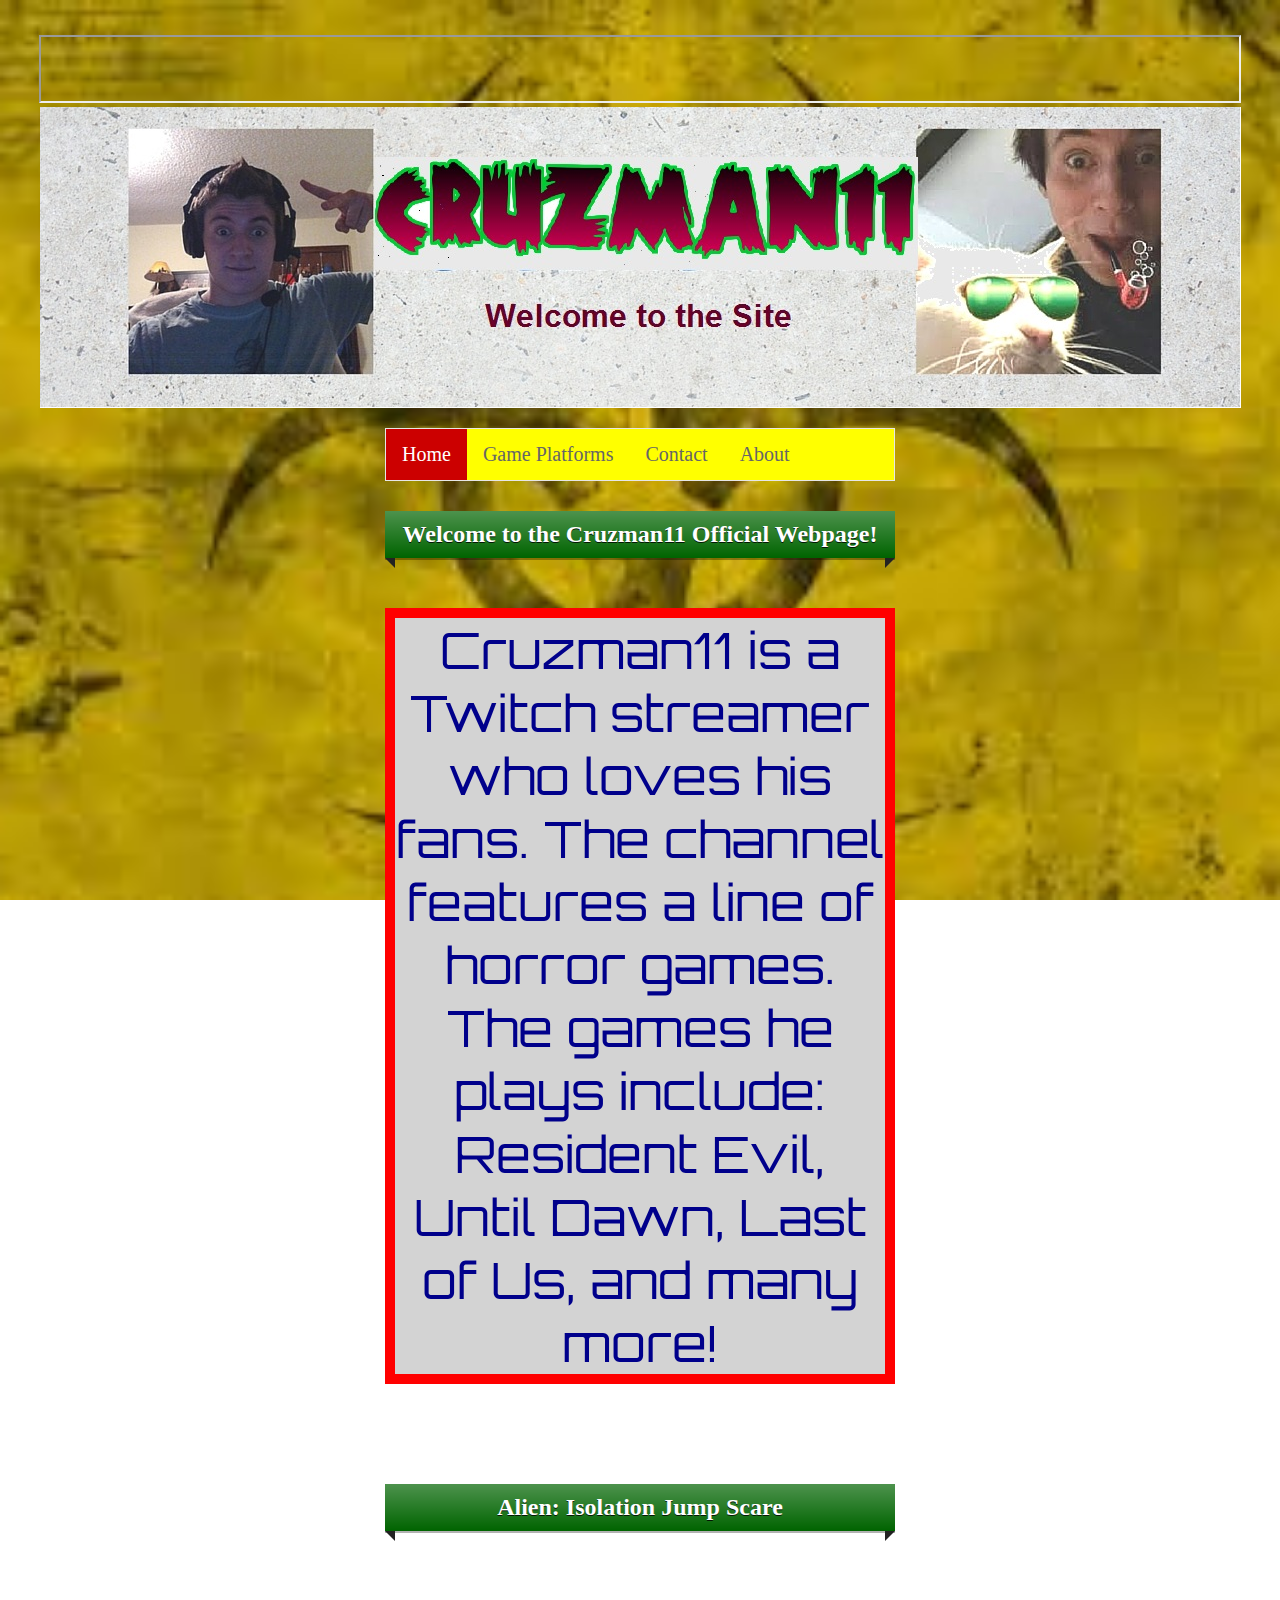
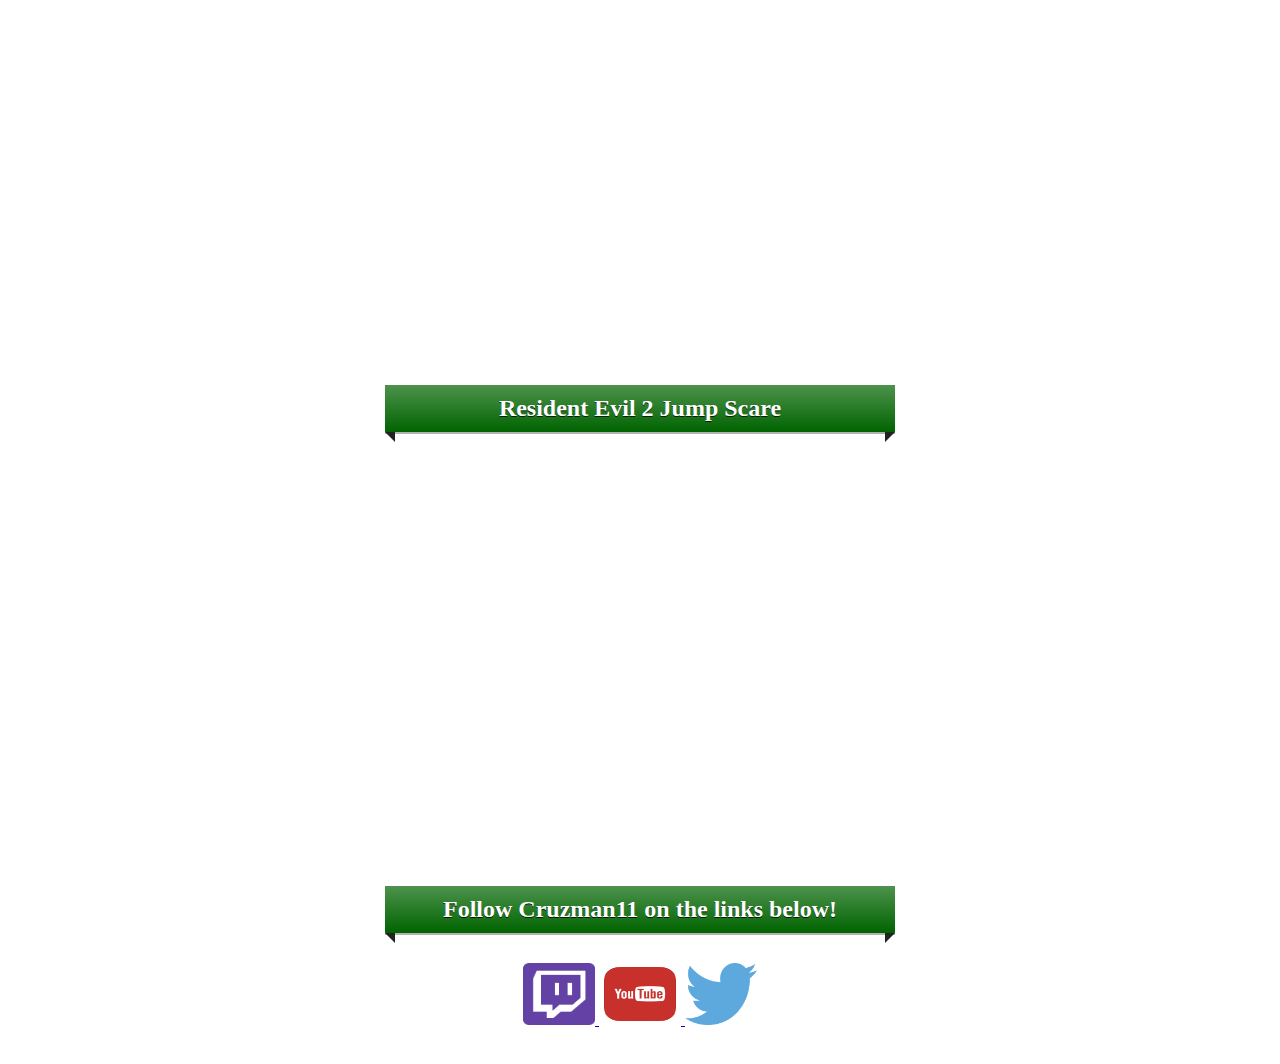
<file: index.html>
<!DOCTYPE html>
<html lang="en">
<head>
  <meta charset="utf-8">
  <title>Official Cruzman11 Webpage</title>
  <link rel="stylesheet" type="text/css" href="cruzcss.css">
  <link href='https://fonts.googleapis.com/css?family=Orbitron' rel='stylesheet' type='text/css'>
</head>
<body>
<script>

function newTab() {
    alert("Opening a new tab");
}
</script>

<center><iframe src="http://streambadge.com/twitch/?username=cruzman" style="  width:1198px; height:64px;border:5;"></iframe></center>




<center><img src="images/header.jpg" margin-left="350px" alt="Cruzman11 top heading"></center>
<ul>
  <li><a class="active" href="#home">Home</a></li>
  <li><a href="platforms.html">Game Platforms</a></li>
  
  <li><a href="contact.html">Contact</a></li>
  <li><a href="about.html">About</a></li>
</ul>

<article><h2>Welcome to the Cruzman11 Official Webpage!</h2>
	<center><p class="ex">Cruzman11 is a Twitch streamer who loves his fans.  The channel features a line of horror games.  The games he plays include: Resident Evil, Until Dawn, Last of Us, and many more!</p></center>
</article>

<center><h2>Alien: Isolation Jump Scare</h2>
<center><iframe title="YouTube video player" class="youtube-player" type="text/html" 
	width="640" height="390" src="https://www.youtube.com/embed/1jNlcnNsIjU"
frameborder="0" allowFullScreen></iframe>
</center>
<center><h2>Resident Evil 2 Jump Scare</h2></center>
<center><iframe title="YouTube video player" class="youtube-player" type="text/html" 
	width="640" height="390" src="https://www.youtube.com/embed/KKCk_Sf15Nc"
	frameborder="0" allowFullScreen></iframe>
</center>
<footer>
	<h2>Follow Cruzman11 on the links below!</h2>
	<nav>
		<center>
			<a id="twitch" onclick="newTab()" href="https://www.twitch.tv/cruzman" target="_blank">
				<img onmouseleave="leave(this)" src="images/twitch.png" alt="Twitch" style="width:72px;height:62px;border:0" background-color:"transparent">
			</a>
			<a onclick="newTab()" href="https://www.youtube.com/channel/UCqZBLYdpHwMRY9iLpX9C6Tg" target="_blank">
				<img src="images/YouTube.png" alt="HTML tutorial" style="width:82px;height:62px;border:0" background-color:"transparent">
			</a>
			<a onclick="newTab()" href="https://twitter.com/cruz_man11" target="_blank">
				<img src="images/twitter.png" alt="HTML tutorial" style="width:72px;height:62px;border:0" background-color:"transparent">
			</a>
		</center>
	</nav>
</footer>
</center>
</body>
</html>
</file>
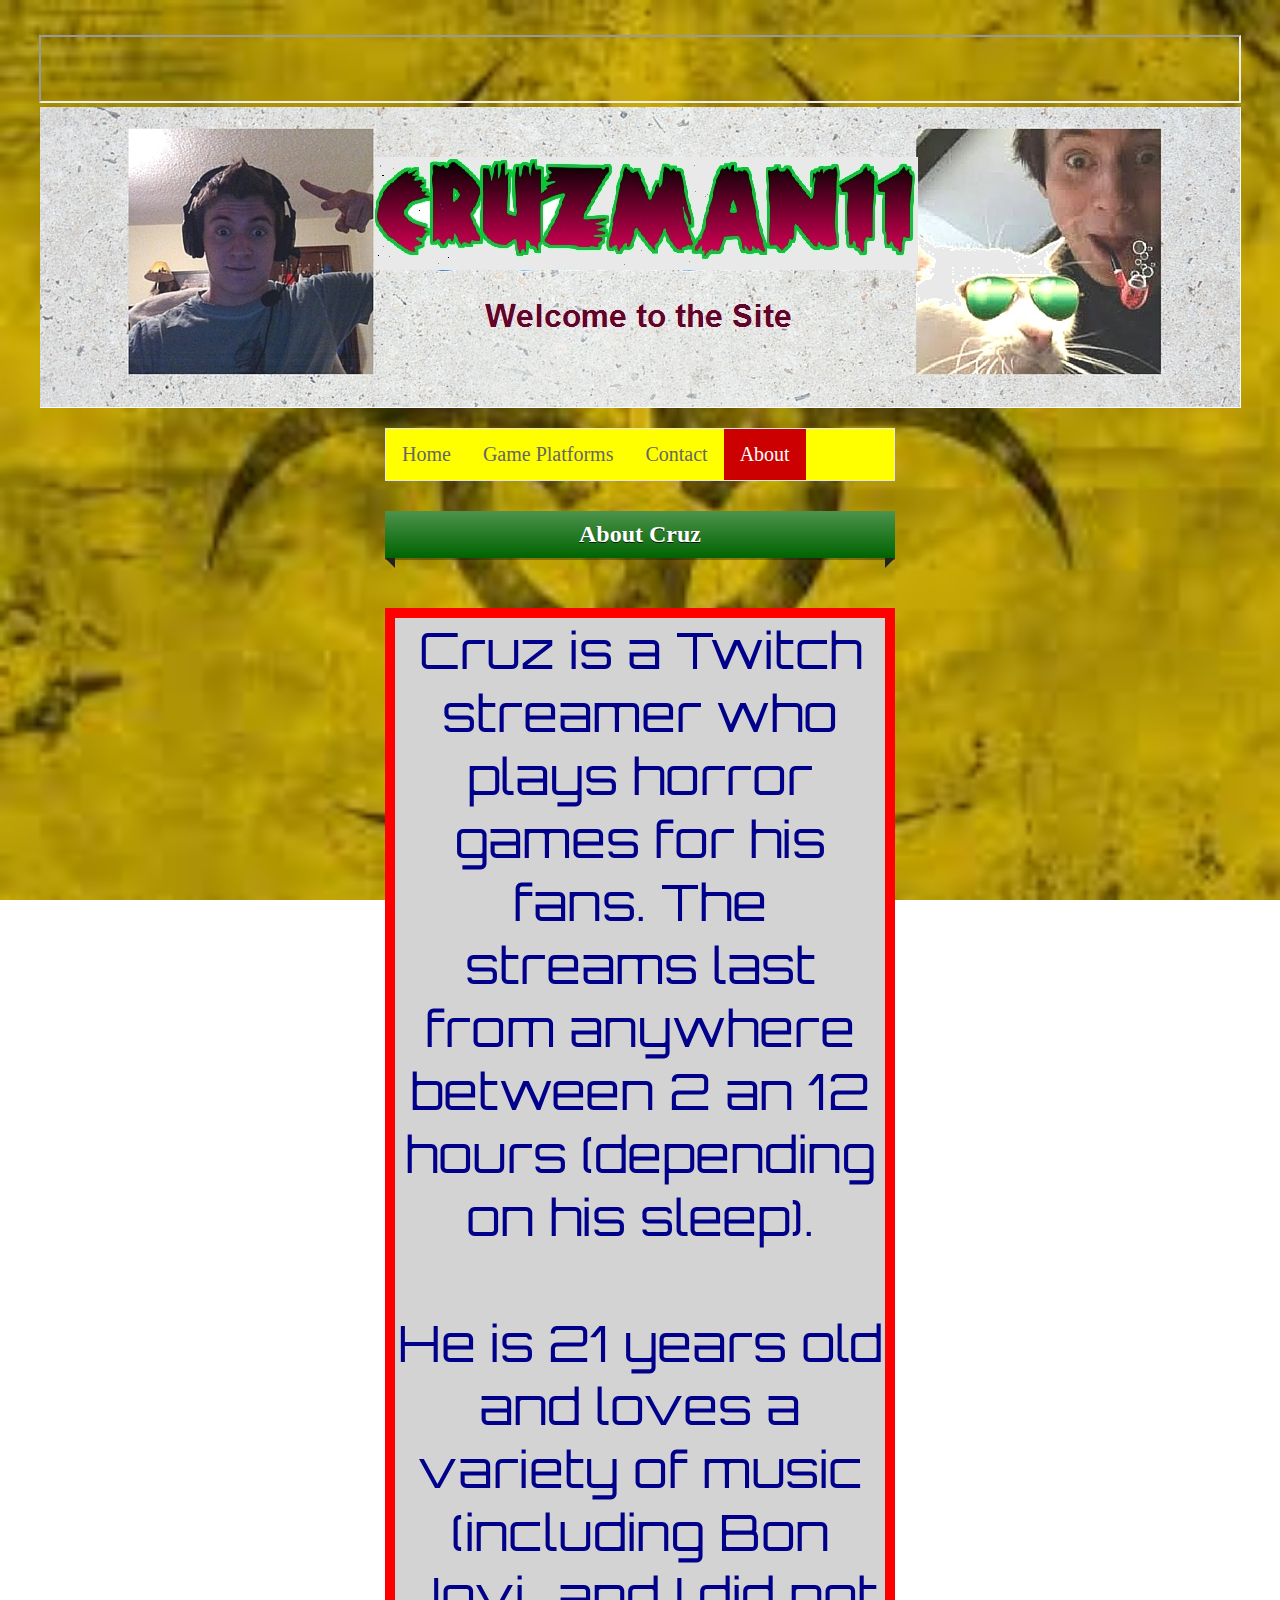
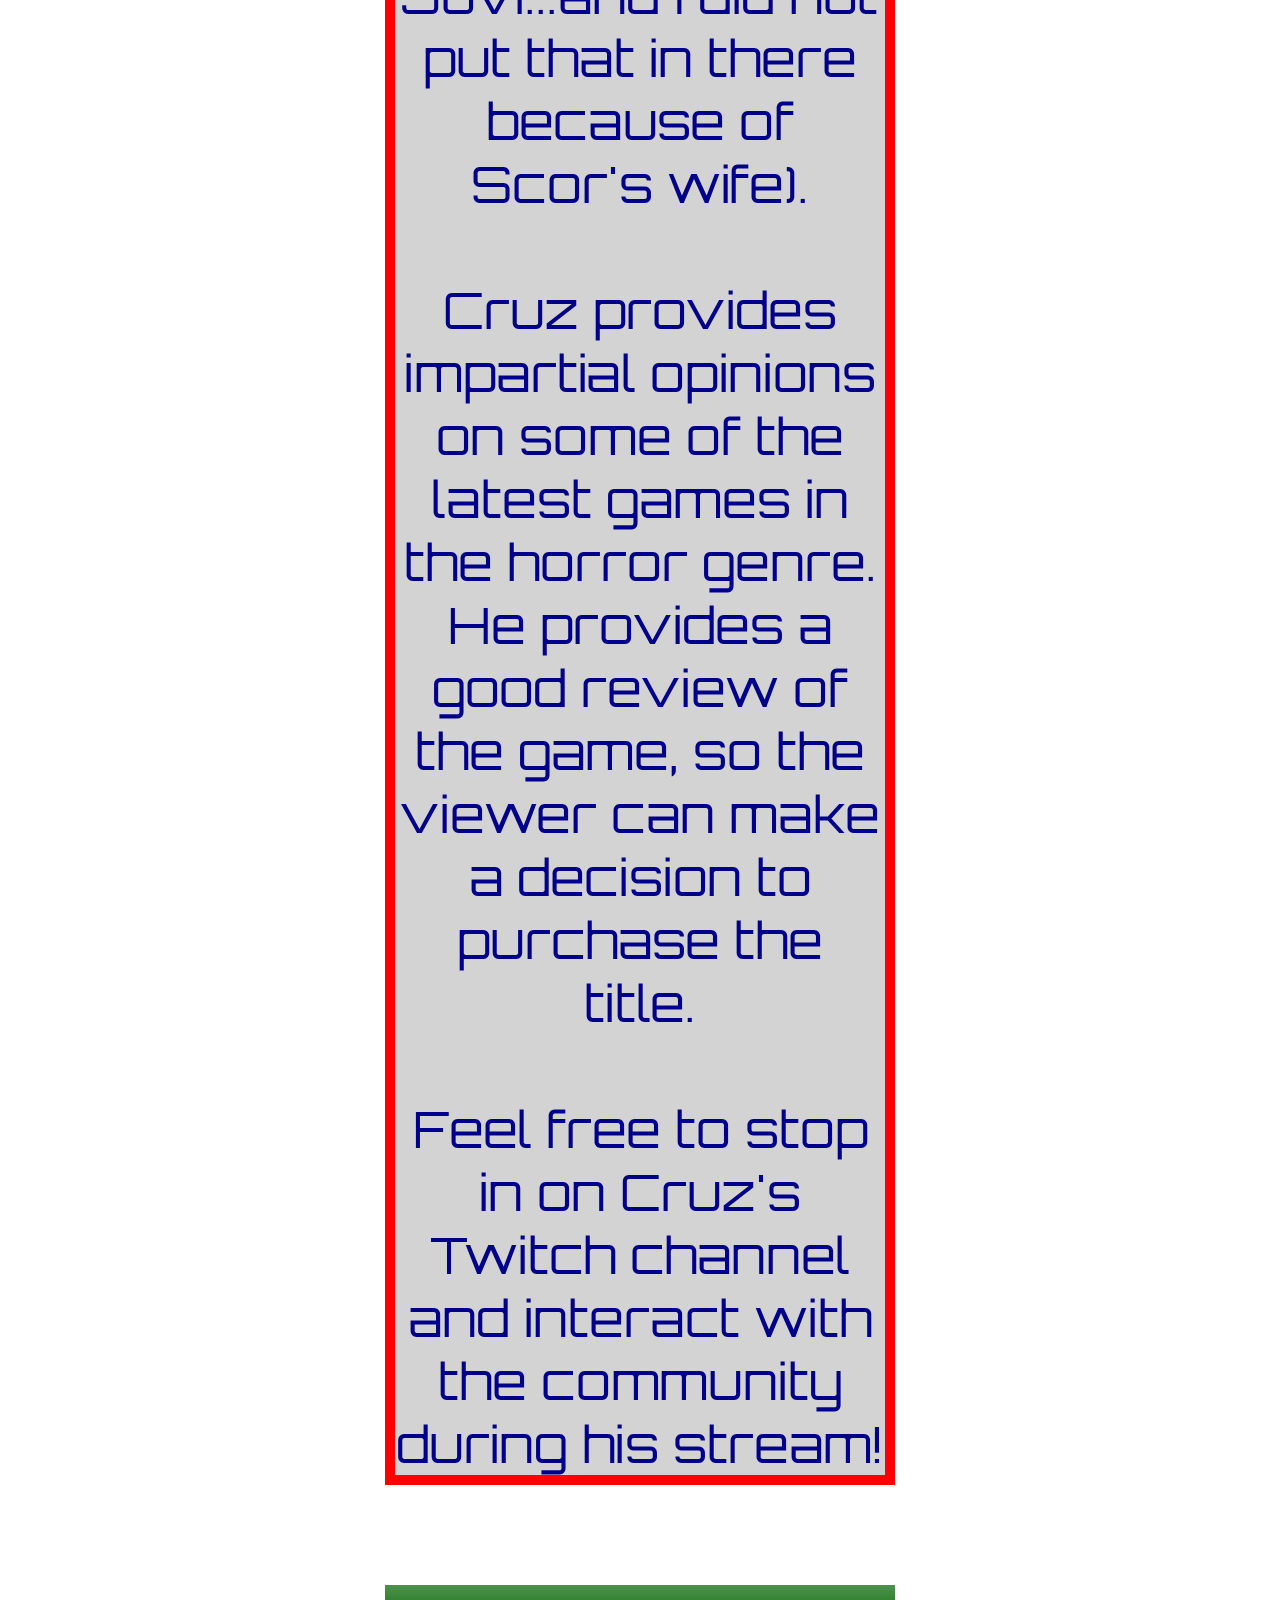
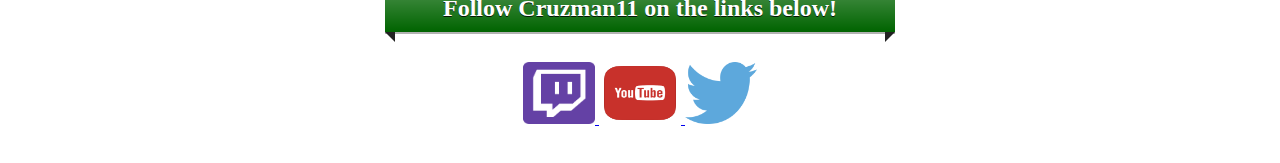
<file: about.html>
<!DOCTYPE html>
<html lang="en">
<head>
  <meta charset="utf-8">
  <title>About Cruzman11</title>
  <link rel="stylesheet" type="text/css" href="cruzcss.css">
  <link href='https://fonts.googleapis.com/css?family=Orbitron' rel='stylesheet' type='text/css'>
</head>
<body>
<script>

function newTab() {
    alert("Opening a new tab");
}
</script>

<center><iframe src="http://streambadge.com/twitch/?username=cruzman" style="  width:1198px; height:64px;border:5;"></iframe></center>



<center><img src="/images/header.jpg" alt="Cruzman11 top heading"></center>
<ul>
  <li><a href="index.html">Home</a></li>
  <li><a href="platforms.html">Game Platforms</a></li>
  <li><a href="contact.html">Contact</a></li>
  <li><a class="active href="#about">About</a></li>
</ul>

<article><h2>About Cruz</h2>
<center><p class="ex">Cruz is a Twitch streamer who plays horror games for his fans.  The streams last from anywhere between 2 an 12 hours (depending on his sleep).<br><br>He is 21 years old and loves a variety of music (including Bon Jovi...and I did not put that in there because of Scor's wife).<br><br>Cruz provides impartial opinions on some of the latest games in the horror genre.  He provides a good review of the game, so the viewer can make a decision to purchase the title.<br><br>Feel free to stop in on Cruz's Twitch channel and interact with the community during his stream!</p></center>
</article>

<footer>
	<h2>Follow Cruzman11 on the links below!</h2>
	<nav>
		<center>
			<a id="twitch" onclick="newTab()" href="https://www.twitch.tv/cruzman" target="_blank">
				<img onmouseleave="leave(this)" src="images/twitch.png" alt="Twitch" style="width:72px;height:62px;border:0" background-color:"transparent">
			</a>
			<a onclick="newTab()" href="https://www.youtube.com/channel/UCqZBLYdpHwMRY9iLpX9C6Tg" target="_blank">
				<img src="images/YouTube.png" alt="HTML tutorial" style="width:82px;height:62px;border:0" background-color:"transparent">
			</a>
			<a onclick="newTab()" href="https://twitter.com/cruz_man11" target="_blank">
				<img src="images/twitter.png" alt="HTML tutorial" style="width:72px;height:62px;border:0" background-color:"transparent">
			</a>
		</center>
	</nav>
</footer>
</center>
</body>
</html>
</file>
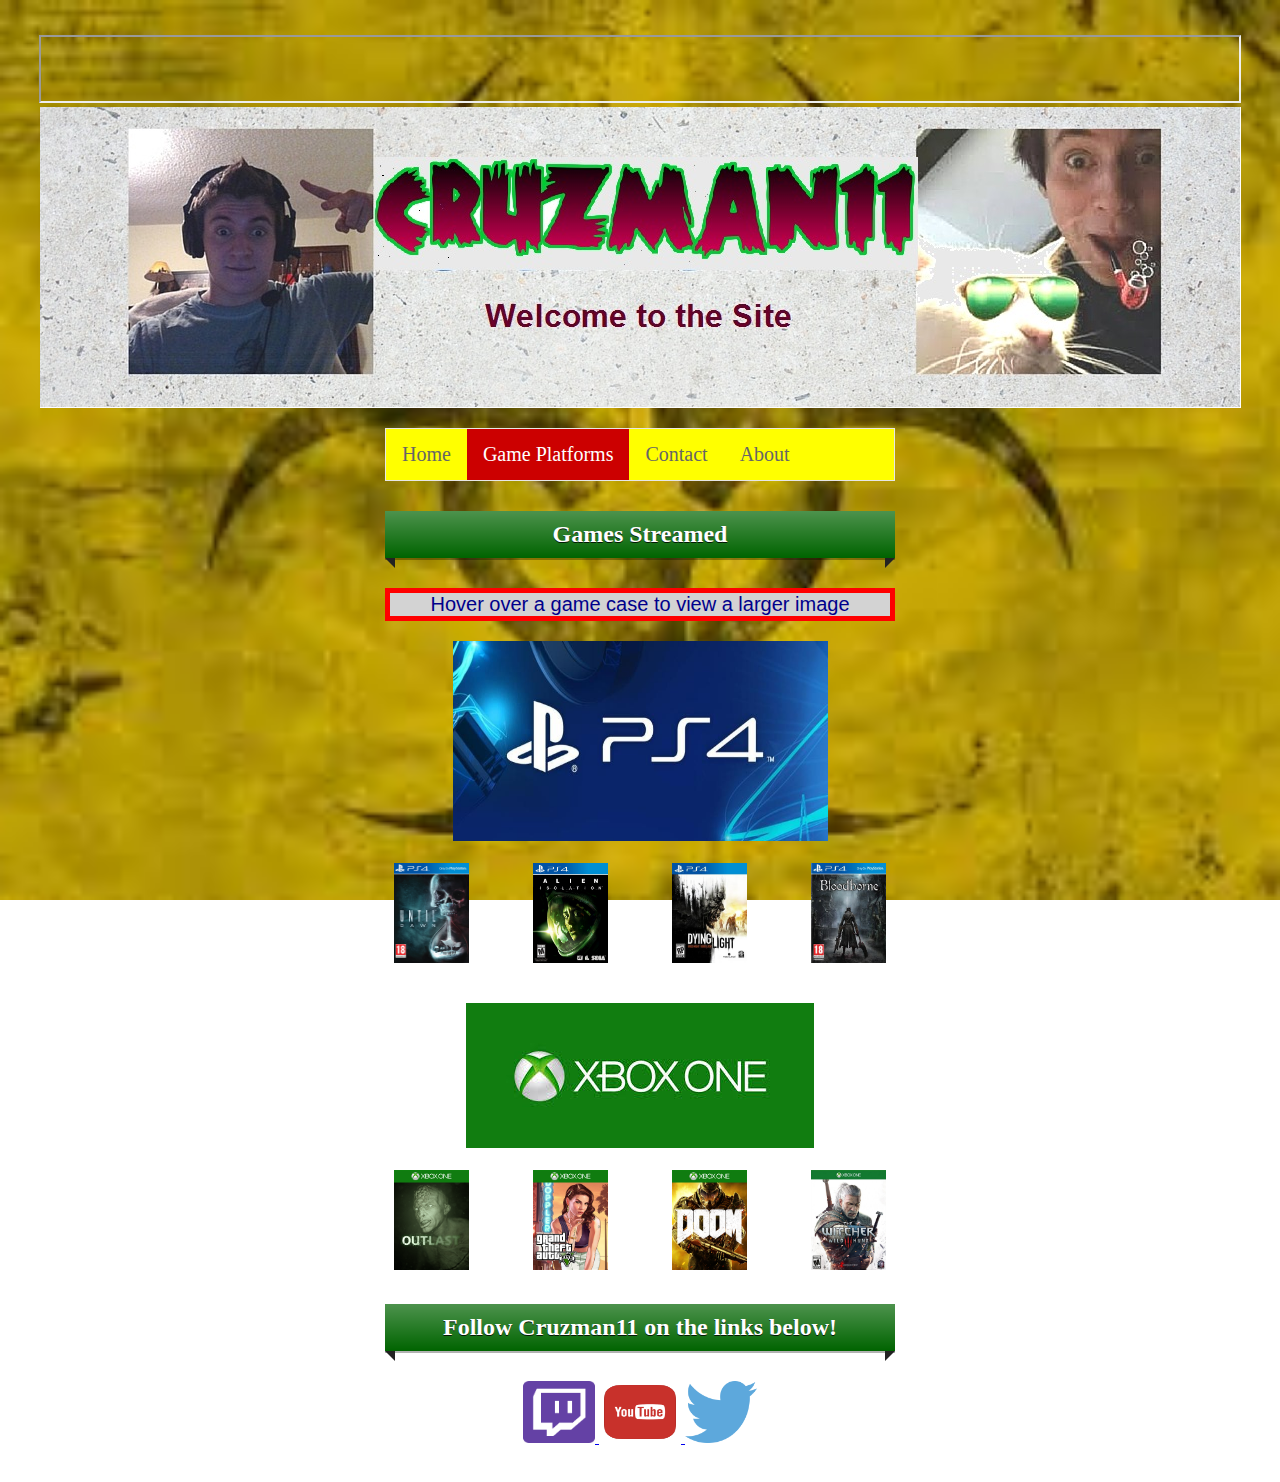
<file: platforms.html>
<!DOCTYPE html>
<html lang="en">
<head>
  <meta charset="utf-8">
  <title>Game Reviews</title>
  <link rel="stylesheet" type="text/css" href="cruzcss.css">
</head>
<body>
<script>

function newTab() {
    alert("Opening a new tab");
}

function bigImg(x) {
    x.style.height = "200px";
    x.style.width = "150px";
}

function normalImg(x) {
    x.style.height = "100px";
    x.style.width = "75px";
}


</script>



<center><iframe src="http://streambadge.com/twitch/?username=cruzman" style="width:1198px; height:64px;border:5;"></iframe></center>



<center><img src="images/header.jpg" alt="Cruzman11 top heading"></center>
<ul>
  <li><a href="index.html">Home</a></li>
  <li><a class="active" href="#platforms">Game Platforms</a></li> 
  <li><a href="contact.html">Contact</a></li>
  <li><a href="about.html">About</a></li>
</ul>
<article>
<h2>Games Streamed</h2>
<center><p class="ey">Hover over a game case to view a larger image</p><center>
<center><img src="images/ps4.jpg" height="200" width="375"></center><br>
<center><img onmouseover="bigImg(this)" onmouseout="normalImg(this)"  border="0" src="images/untildawn.jpg" alt="Until Dawn" hspace="30" width="75px" height="100px">
<img onmouseover="bigImg(this)" onmouseout="normalImg(this)"  border="0" src="images/alienisolation.jpg" alt="Alien Isolation" hspace="30" width="75px" height="100px">
<img onmouseover="bigImg(this)" onmouseout="normalImg(this)"  border="0" src="images/dyinglight.jpg" alt="Dying Light" hspace="30" width="75px" height="100px">
<img onmouseover="bigImg(this)" onmouseout="normalImg(this)"  border="0" src="images/bloodbourne.jpg" alt="Bloodbourne" hspace="30" width="75px" height="100px"></center><br><br>
<center><img src="images/xboxone.jpg" ></center><br>
<center><img onmouseover="bigImg(this)" onmouseout="normalImg(this)"  border="0" src="images/outlast.png" alt="Outlast" hspace="30" width="75px" height="100px">
<img onmouseover="bigImg(this)" onmouseout="normalImg(this)"  border="0" src="images/gta5.png" alt="GTA5" hspace="30" width="75px" height="100px">
<img onmouseover="bigImg(this)" onmouseout="normalImg(this)"  border="0" src="images/doom.png" alt="Doom" hspace="30" width="75px" height="100px">
<img onmouseover="bigImg(this)" onmouseout="normalImg(this)"  border="0" src="images/witcher3.jpg" alt="Witcher 3" hspace="30" width="75px" height="100px"></center>
</article>

<footer>
	<h2>Follow Cruzman11 on the links below!</h2>
	<nav>
		<center>
			<a id="twitch" onclick="newTab()" href="https://www.twitch.tv/cruzman" target="_blank">
				<img onmouseleave="leave(this)" src="images/twitch.png" alt="Twitch" style="width:72px;height:62px;border:0" background-color:"transparent">
			</a>
			
			<a id="youtube" onclick="newTab()" href="https://www.youtube.com/channel/UCqZBLYdpHwMRY9iLpX9C6Tg" target="_blank">
				<img src="images/YouTube.png" alt="HTML tutorial" style="width:82px;height:62px;border:0" background-color:"transparent">
			</a>
			<a id="twitter" onclick="newTab()" href="https://twitter.com/cruz_man11" target="_blank">
				<img src="images/twitter.png" alt="HTML tutorial" style="width:72px;height:62px;border:0" background-color:"transparent">
			</a>
		</center>
	</nav>
</footer>
</center>
</body>
</html>
</file>
<file: cruzcss.css>
body { 
    background: url("images/bio.jpg") no-repeat fixed center; 
	 -webkit-background-size: cover;
     -moz-background-size: cover;
     -o-background-size: cover;
	 
  background-size: cover;
}
@font-face {
    font-family: "My Custom Font";
    src: url(https://www.google.com/fonts/Orbitron.) format("truetype");
}
h1 {
	background-color: yellow;
    color: darkred;
	font-size: 60px;
}

  ul {
    list-style-type: none;
    margin-left: 350px;
	margin-right: 350px;
    padding: 0;
    overflow: hidden;
    border: 1px solid #e7e7e7;
    background-color: #FFFF00;
}

li {
    float: left;
}

li a {
    display: block;
	font-size: 20px;
    color: #666;
    text-align: center;
    padding: 14px 16px;
    text-decoration: none;
}

li a:hover:not(.active) {
    background-color: #ddd;
}

li a.active {
    color: white;
	font-size: 20px;
    background-color: #CC0000;
}

  p.ex{border:10px solid red;
  color: darkblue;
  background-color: lightgray;
  font-family: 'Orbitron', sans-serif;
  font-size: 50px;
  margin-top: 50px;
  margin-bottom: 100px;
  margin-right: 350px;
  margin-left: 350px;
  }
  
  p.ey{border:5px solid red;
  color: darkblue;
  background-color: lightgray;
  font-family: 'Orbitron', sans-serif;
  font-size: 20px;
  margin-top: 10px;
  
  margin-right: 350px;
  margin-left: 350px;
  }
  
  h1{margin: 0px;
  padding: 0px;
  }
  
  h2 {
    text-align: center;
    position: relative;
    color: #fff;    
    margin: 30px 350px 30px 350px;
    padding: 10px 0; 
    text-shadow: 0 1px rgba(0,0,0,.8);
    background-color: darkgreen;
    background-image:  linear-gradient(rgba(255,255,255,.3), rgba(255,255,255,0));
    -moz-box-shadow: 0 2px 0 rgba(0,0,0,.3);
    -webkit-box-shadow: 0 2px 0 rgba(0,0,0,.3);
    box-shadow: 0 2px 0 rgba(0,0,0,.3);
}

h2:before, 
h2:after {
    content: '';
    position: absolute;
    border-style: solid;
    border-color: transparent;
    bottom: -10px;
}

h2:before {
    border-width: 0 10px 10px 0;
    border-right-color: #222;
    left: 0;
}

h2:after {
    border-width: 0 0 10px 10px;
    border-left-color: #222;
    right: 0;
}

body {
    margin: 35px;
}

fieldset { 
	color: darkblue;
    display: block;
    margin-left: 400px;
    margin-right: 400px;	
	margin-bottom:4em;
    padding-top: 1em;
    padding-bottom: 1em;
    padding-left: 1em;
    padding-right: 0.75em;
    border: 10px groove (internal value);
	background-color: white;
}

legend {
	font-size: 25px;
	color: darkred;
	background-color: yellow;
}
</file>
